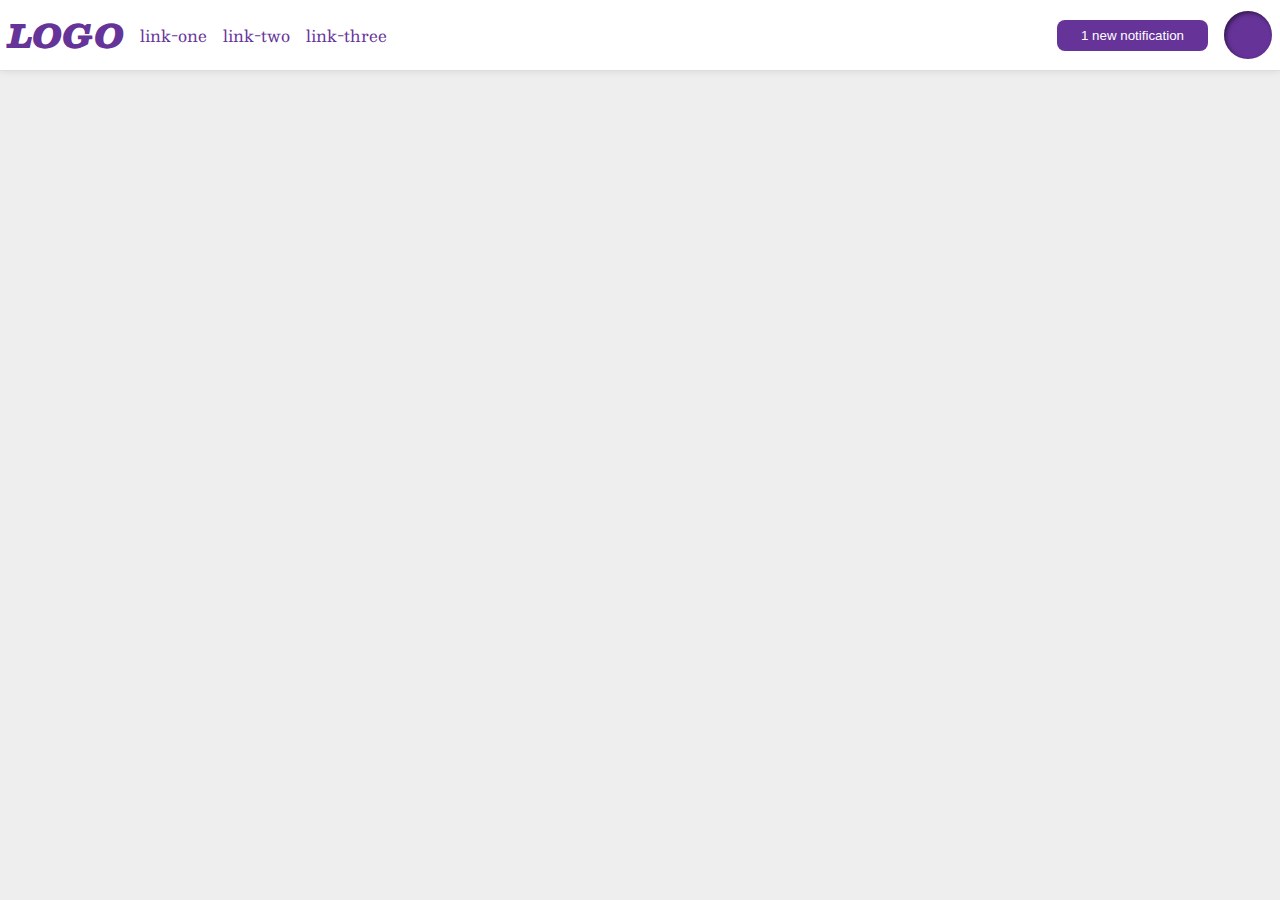
<file: foundations/flex/03-flex-header-2/index.html>
<!DOCTYPE html>
<html lang="en">
  <head>
    <meta charset="UTF-8" />
    <meta http-equiv="X-UA-Compatible" content="IE=edge" />
    <meta name="viewport" content="width=device-width, initial-scale=1.0" />
    <title>Flex Header 2</title>
    <link rel="stylesheet" href="style.css" />
  </head>
  <body>
    <div class="header">
      <div class="header-left">
        <div class="logo">LOGO</div>
        <ul class="links">
          <li><a href="https://google.com">link-one</a></li>
          <li><a href="https://google.com">link-two</a></li>
          <li><a href="https://google.com">link-three</a></li>
        </ul>
      </div>
      <div class="header-right">
        <button class="notifications">1 new notification</button>
        <div class="profile-image"></div>
      </div>
    </div>
  </body>
</html>
</file>
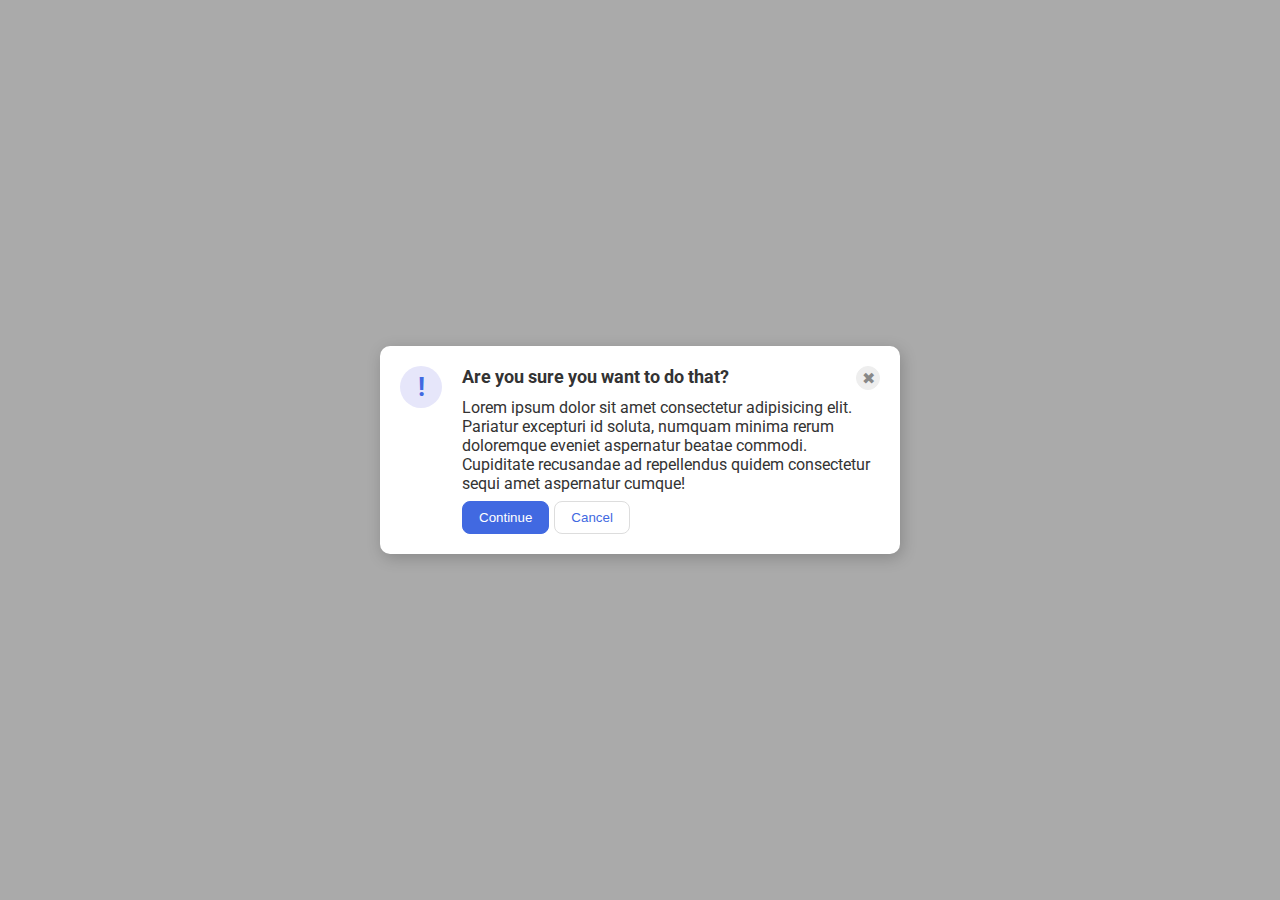
<file: foundations/flex/05-flex-modal/index.html>
<!DOCTYPE html>
<html lang="en">
  <head>
    <meta charset="UTF-8" />
    <meta http-equiv="X-UA-Compatible" content="IE=edge" />
    <meta name="viewport" content="width=device-width, initial-scale=1.0" />
    <link rel="stylesheet" href="style.css" />
    <title>Modal</title>
  </head>
  <body>
    <div class="modal">
      <div class="icon">!</div>
      <div class="right">
        <div class="header">
          Are you sure you want to do that?
          <button class="close-button">✖</button>
        </div>
        <div class="text">
          Lorem ipsum dolor sit amet consectetur adipisicing elit. Pariatur
          excepturi id soluta, numquam minima rerum doloremque eveniet
          aspernatur beatae commodi. Cupiditate recusandae ad repellendus quidem
          consectetur sequi amet aspernatur cumque!
        </div>
        <div class="buttons">
          <button class="continue">Continue</button>
          <button class="cancel">Cancel</button>
        </div>
      </div>
    </div>
  </body>
</html>
</file>
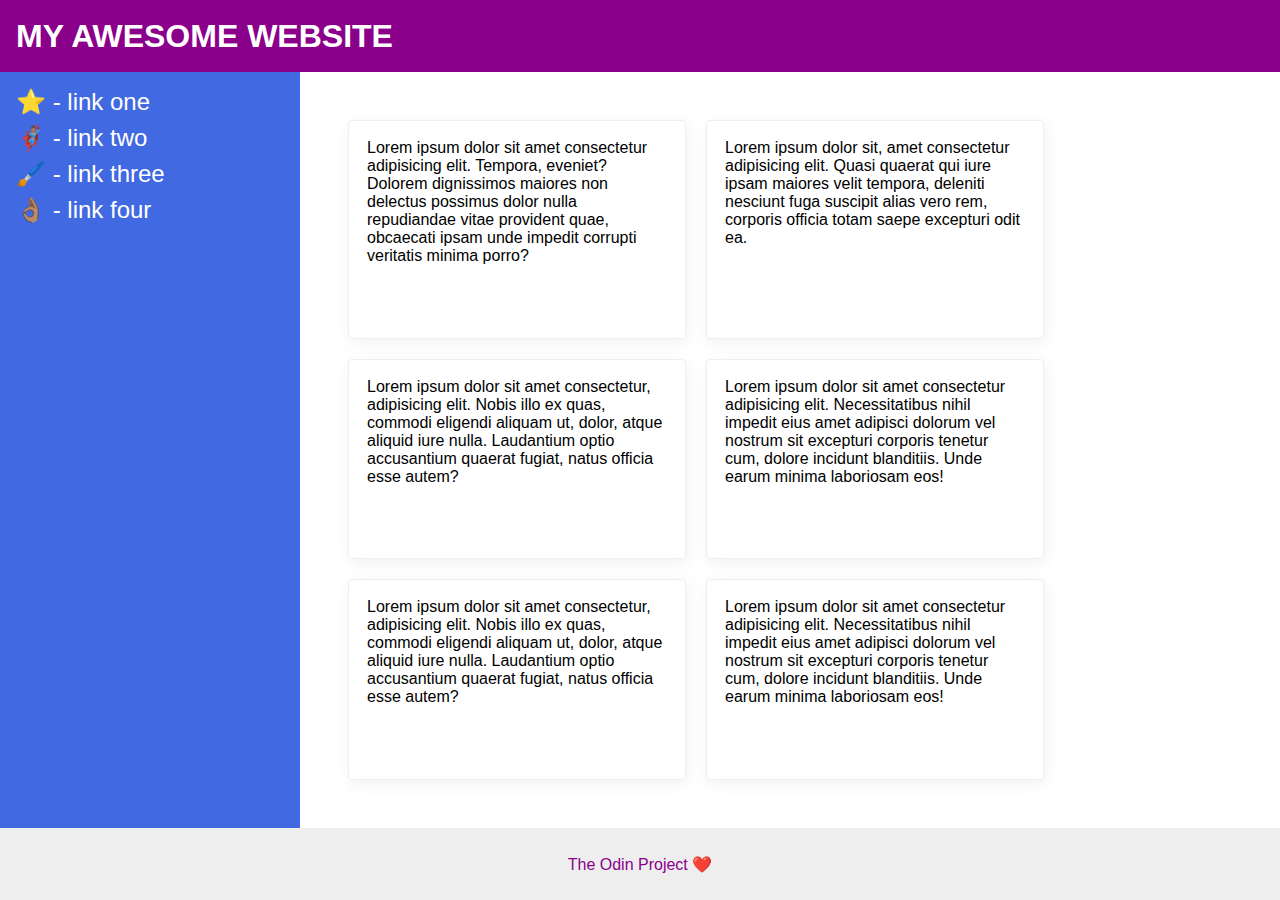
<file: foundations/flex/07-flex-layout-2/index.html>
<!DOCTYPE html>
<html lang="en">
  <head>
    <meta charset="UTF-8" />
    <meta http-equiv="X-UA-Compatible" content="IE=edge" />
    <meta name="viewport" content="width=device-width, initial-scale=1.0" />
    <title>The Holy Grail</title>
    <link rel="stylesheet" href="style.css" />
  </head>
  <body>
    <div class="header">MY AWESOME WEBSITE</div>

    <div class="content">
      <div class="sidebar">
        <ul>
          <li><a href="#">⭐ - link one</a></li>
          <li><a href="#">🦸🏽‍♂️ - link two</a></li>
          <li><a href="#">🖌️ - link three</a></li>
          <li><a href="#">👌🏽 - link four</a></li>
        </ul>
      </div>
      <div class="card-list">
        <div class="card">
          Lorem ipsum dolor sit amet consectetur adipisicing elit. Tempora,
          eveniet? Dolorem dignissimos maiores non delectus possimus dolor nulla
          repudiandae vitae provident quae, obcaecati ipsam unde impedit
          corrupti veritatis minima porro?
        </div>
        <div class="card">
          Lorem ipsum dolor sit, amet consectetur adipisicing elit. Quasi
          quaerat qui iure ipsam maiores velit tempora, deleniti nesciunt fuga
          suscipit alias vero rem, corporis officia totam saepe excepturi odit
          ea.
        </div>
        <div class="card">
          Lorem ipsum dolor sit amet consectetur, adipisicing elit. Nobis illo
          ex quas, commodi eligendi aliquam ut, dolor, atque aliquid iure nulla.
          Laudantium optio accusantium quaerat fugiat, natus officia esse autem?
        </div>
        <div class="card">
          Lorem ipsum dolor sit amet consectetur adipisicing elit.
          Necessitatibus nihil impedit eius amet adipisci dolorum vel nostrum
          sit excepturi corporis tenetur cum, dolore incidunt blanditiis. Unde
          earum minima laboriosam eos!
        </div>
        <div class="card">
          Lorem ipsum dolor sit amet consectetur, adipisicing elit. Nobis illo
          ex quas, commodi eligendi aliquam ut, dolor, atque aliquid iure nulla.
          Laudantium optio accusantium quaerat fugiat, natus officia esse autem?
        </div>
        <div class="card">
          Lorem ipsum dolor sit amet consectetur adipisicing elit.
          Necessitatibus nihil impedit eius amet adipisci dolorum vel nostrum
          sit excepturi corporis tenetur cum, dolore incidunt blanditiis. Unde
          earum minima laboriosam eos!
        </div>
      </div>
    </div>
    <div class="footer">The Odin Project ❤️</div>
  </body>
</html>
</file>
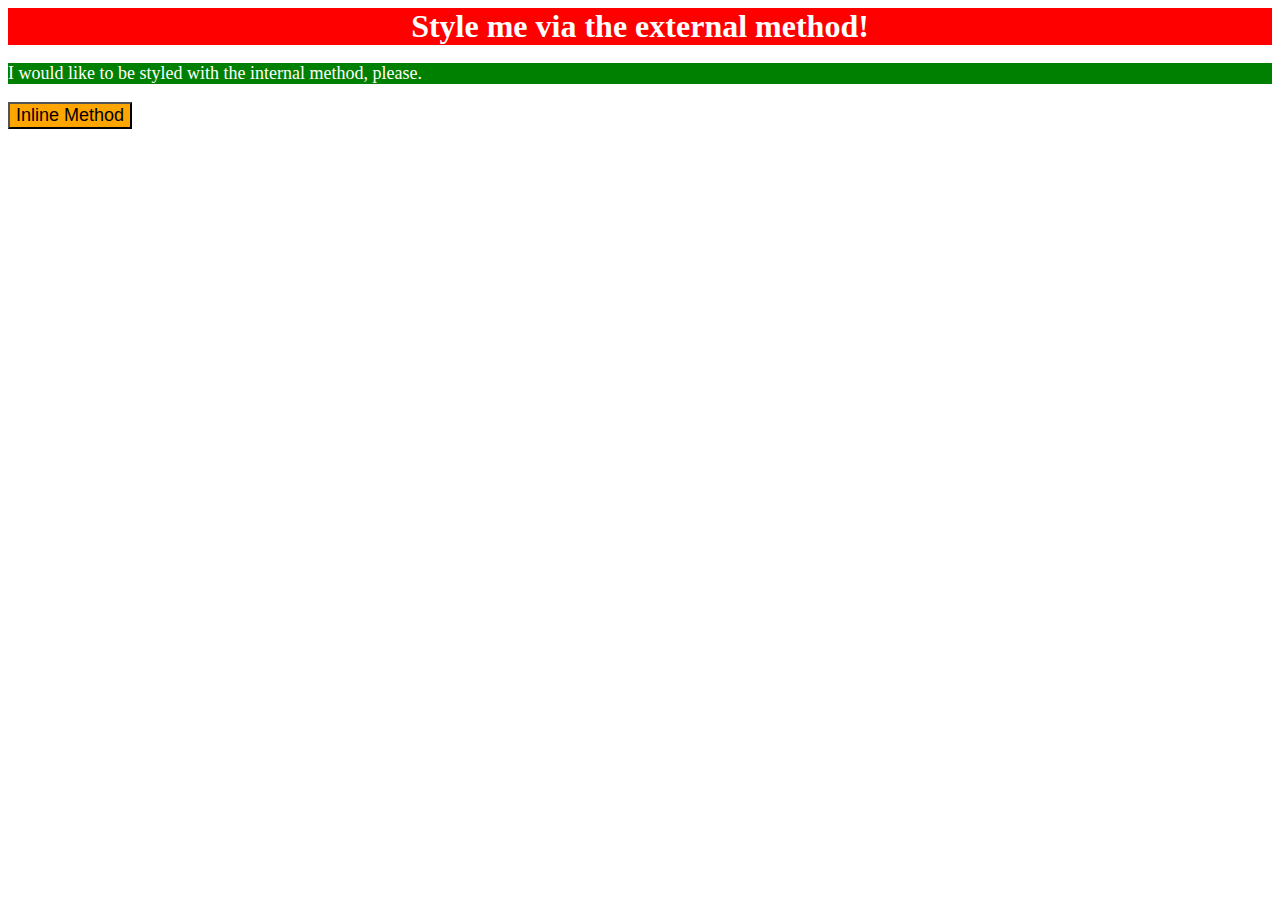
<file: foundations/intro-to-css/01-css-methods/index.html>
<!DOCTYPE html>
<html lang="en">
  <head>
    <meta charset="UTF-8" />
    <meta http-equiv="X-UA-Compatible" content="IE=edge" />
    <meta name="viewport" content="width=device-width, initial-scale=1.0" />
    <link rel="stylesheet" href="style.css" />
    <style>
      p {
        background-color: green;
        color: white;
        font-size: 18px;
      }
    </style>
    <title>Methods for Adding CSS</title>
  </head>
  <body>
    <div>Style me via the external method!</div>
    <p>I would like to be styled with the internal method, please.</p>
    <button style="background-color: orange; font-size: 18px">
      Inline Method
    </button>
  </body>
</html>
</file>
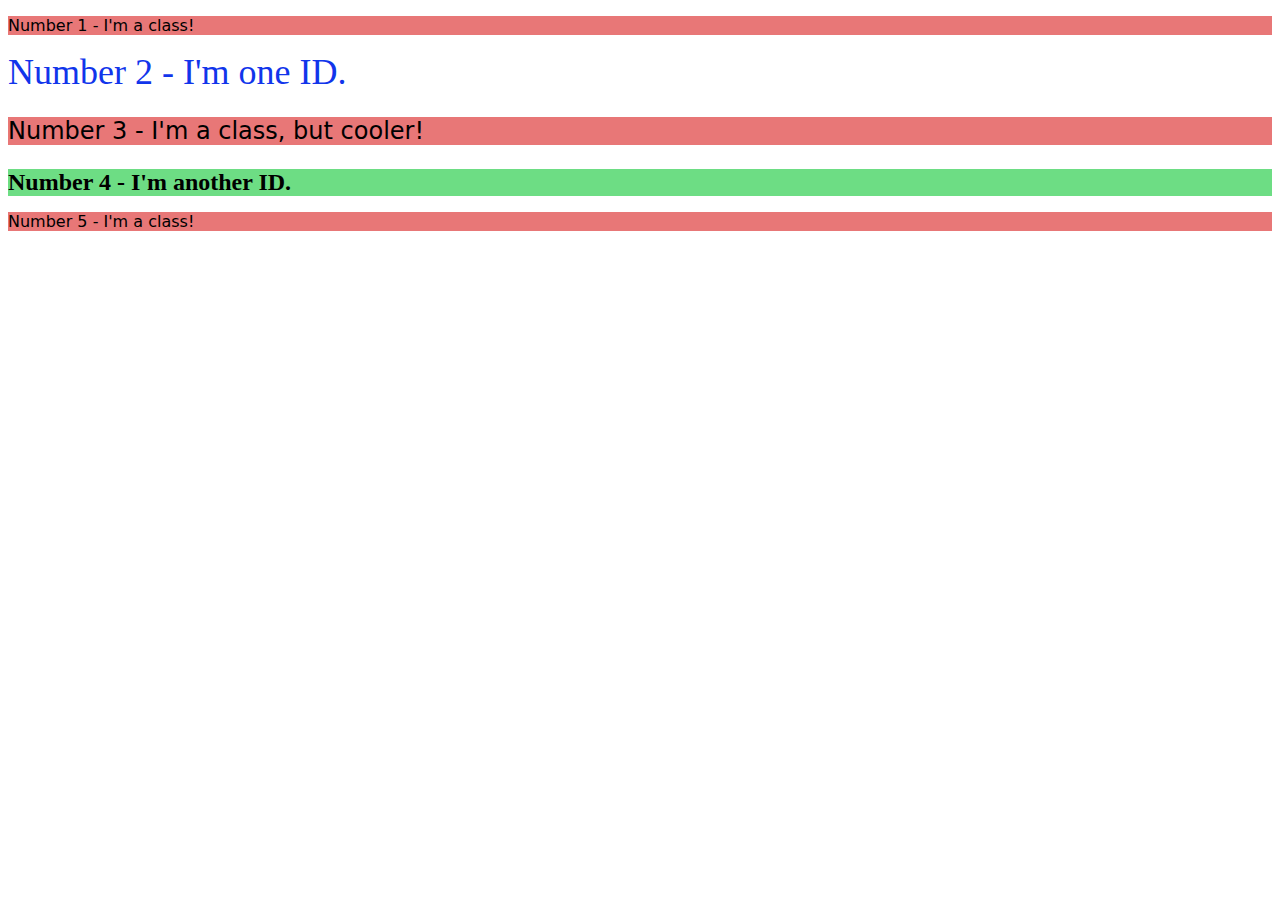
<file: foundations/intro-to-css/02-class-id-selectors/index.html>
<!DOCTYPE html>
<html lang="en">
  <head>
    <meta charset="UTF-8" />
    <meta http-equiv="X-UA-Compatible" content="IE=edge" />
    <meta name="viewport" content="width=device-width, initial-scale=1.0" />
    <title>Class and ID Selectors</title>
    <link rel="stylesheet" href="style.css" />
  </head>
  <body>
    <p class="odd">Number 1 - I'm a class!</p>
    <div id="number-2">Number 2 - I'm one ID.</div>
    <p class="odd number-3">Number 3 - I'm a class, but cooler!</p>
    <div id="number-4">Number 4 - I'm another ID.</div>
    <p class="odd">Number 5 - I'm a class!</p>
  </body>
</html>
</file>
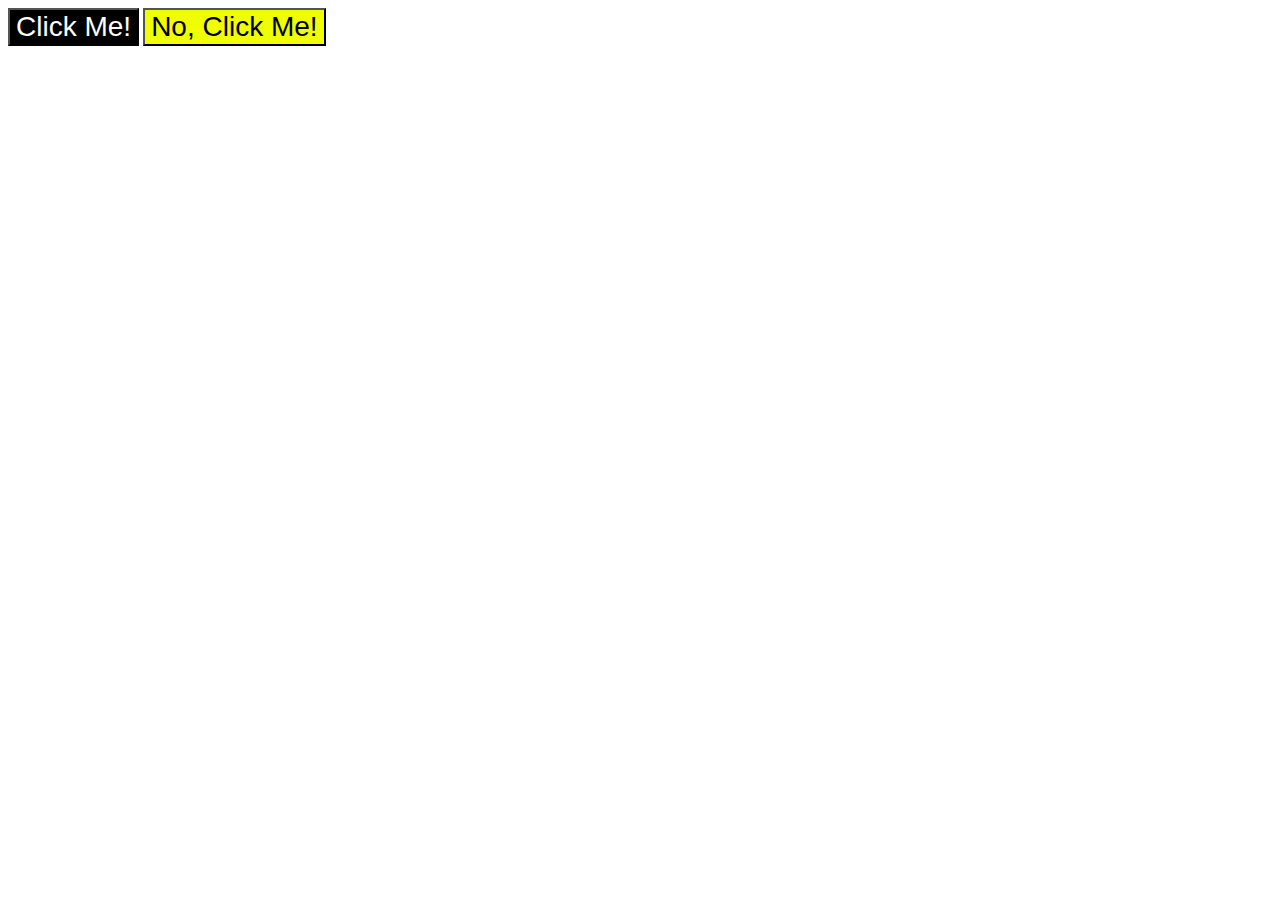
<file: foundations/intro-to-css/03-grouping-selectors/index.html>
<!DOCTYPE html>
<html lang="en">
  <head>
    <meta charset="UTF-8" />
    <meta http-equiv="X-UA-Compatible" content="IE=edge" />
    <meta name="viewport" content="width=device-width, initial-scale=1.0" />
    <title>Grouping Selectors</title>
    <link rel="stylesheet" href="style.css" />
  </head>
  <body>
    <button class="black-button">Click Me!</button>
    <button class="yellow-button">No, Click Me!</button>
  </body>
</html>
</file>
<file: foundations/flex/03-flex-header-2/style.css>
/* this is some magical font-importing.  
you'll learn about it later. */
@import url('https://fonts.googleapis.com/css2?family=Besley:ital,wght@0,400;1,900&display=swap');

body {
  margin: 0;
  background: #eee;
  font-family: Besley, serif;
}

.header {
  background: white;
  border-bottom: 1px solid #ddd;
  box-shadow: 0 0 8px rgba(0, 0, 0, .1);
  display: flex;
  justify-content: space-between;
  align-items: center;
  padding: 8px;
}

.profile-image {
  background: rebeccapurple;
  box-shadow: inset 2px 2px 4px rgba(0, 0, 0, .5);
  border-radius: 50%;
  width: 48px;
  height: 48px;
}

.logo {
  color: rebeccapurple;
  font-size: 32px;
  font-weight: 900;
  font-style: italic;
}

button {
  border: none;
  border-radius: 8px;
  background: rebeccapurple;
  color: white;
  padding: 8px 24px;
}

a {
  /* this removes the line under our links */
  text-decoration: none;
  color: rebeccapurple;
}

ul {
  list-style-type: none;
}

.header-right,
.header-left {
  display: flex;
  gap: 16px;
  align-items: center;
}


.links {
  display: flex;
  padding: 0;
  margin: 0;
  gap: 16px;
}
</file>
<file: foundations/flex/05-flex-modal/style.css>
@import url('https://fonts.googleapis.com/css2?family=Roboto:wght@400;700&display=swap');

html,
body {
  height: 100%;
}

body {
  font-family: Roboto, sans-serif;
  margin: 0;
  background: #aaa;
  color: #333;
  /* I'll give you this one for free lol */
  display: flex;
  align-items: center;
  justify-content: center;
}

.modal {
  background: white;
  width: 480px;
  border-radius: 10px;
  box-shadow: 2px 4px 16px rgba(0, 0, 0, .2);
  display: flex;
  gap: 20px;
  padding: 20px;
}

.icon {
  color: royalblue;
  font-size: 26px;
  font-weight: 700;
  background: lavender;
  width: 42px;
  height: 42px;
  border-radius: 50%;
  display: flex;
  align-items: center;
  justify-content: center;
  flex: 1 0 auto
}

.right {
  flex: 1 1 auto;
  display: flex;
  flex-direction: column;
  align-items: flex-start;
  gap: 8px;
}

.header {
  display: flex;
  justify-content: space-between;
  align-self: stretch;
  font-size: large;
  font-weight: bold;
}

.buttons {
  display: flex;
  gap: 5px;
}

.close-button {
  background: #eee;
  border-radius: 50%;
  color: #888;
  font-weight: 400;
  font-size: 16px;
  height: 24px;
  width: 24px;
  display: flex;
  align-items: center;
  justify-content: center;
  border: 1px solid #eee;
  padding: 0;
}

button {
  cursor: pointer;
  padding: 8px 16px;
  border-radius: 8px;
}

button.continue {
  background: royalblue;
  border: 1px solid royalblue;
  color: white;
}

button.cancel {
  background: white;
  border: 1px solid #ddd;
  color: royalblue;
}
</file>
<file: foundations/flex/07-flex-layout-2/style.css>
body {
  font-family: -apple-system, BlinkMacSystemFont, 'Segoe UI', Roboto, Oxygen, Ubuntu, Cantarell, 'Open Sans', 'Helvetica Neue', sans-serif;
  margin: 0;
  min-height: 100vh;
  display: flex;
  flex-direction: column;
}

.header {
  height: 72px;
  background: darkmagenta;
  color: white;
  font-size: 32px;
  font-weight: 900;
  display: flex;
  align-items: center;
  padding-left: 16px;
}

.footer {
  height: 72px;
  background: #eee;
  color: darkmagenta;
  display: flex;
  justify-content: center;
  align-items: center;
}

.sidebar {
  width: 300px;
  background: royalblue;
  box-sizing: border-box;
  flex-shrink: 0;
  padding: 16px;
}

.sidebar ul {
  list-style: none;
  margin: 0;
  padding: 0;
}

.sidebar li {
  margin-bottom: 8px;
}


.sidebar a {
  color: white;
  text-decoration: none;
  font-size: 24px;
}

.card {
  border: 1px solid #eee;
  box-shadow: 2px 4px 16px rgba(0, 0, 0, .06);
  border-radius: 4px;
  width: 300px;
  padding: 18px;
}


.content {
  flex: 1;
  display: flex;
}

.card-list {
  display: flex;
  flex-wrap: wrap;
  gap: 20px;
  padding: 48px;
}
</file>
<file: foundations/intro-to-css/01-css-methods/style.css>
div {
    background-color: red;
    color: white;
    font-size: 32px;
    font-weight: bold;
    text-align: center;
}
</file>
<file: foundations/intro-to-css/02-class-id-selectors/style.css>
/* Add CSS Styling */
.odd {
    background-color: rgb(232, 119, 119);
    font-family: "Verdana", "DejaVu Sans", sans-serif;
}

#number-2 {
    color: rgb(17, 53, 235);
    font-size: 36px;
}

.number-3 {
    font-size: 24px;
}

#number-4 {
    background-color: rgb(109, 221, 132);
    font-size: 24px;
    font-weight: bold;
}
</file>
<file: foundations/intro-to-css/03-grouping-selectors/style.css>
/* Add CSS Styling */
.yellow-button,
.black-button {
    font-family: Helvetica, 'Times New Roman', sans-serif;
    font-size: 28px;
}

.yellow-button {
    background-color: lch(96.83% 96.94 103.84)
}

.black-button {
    background-color: lch(0 0 0);
    color: lch(100% 0.01 296.81);
}
</file>
